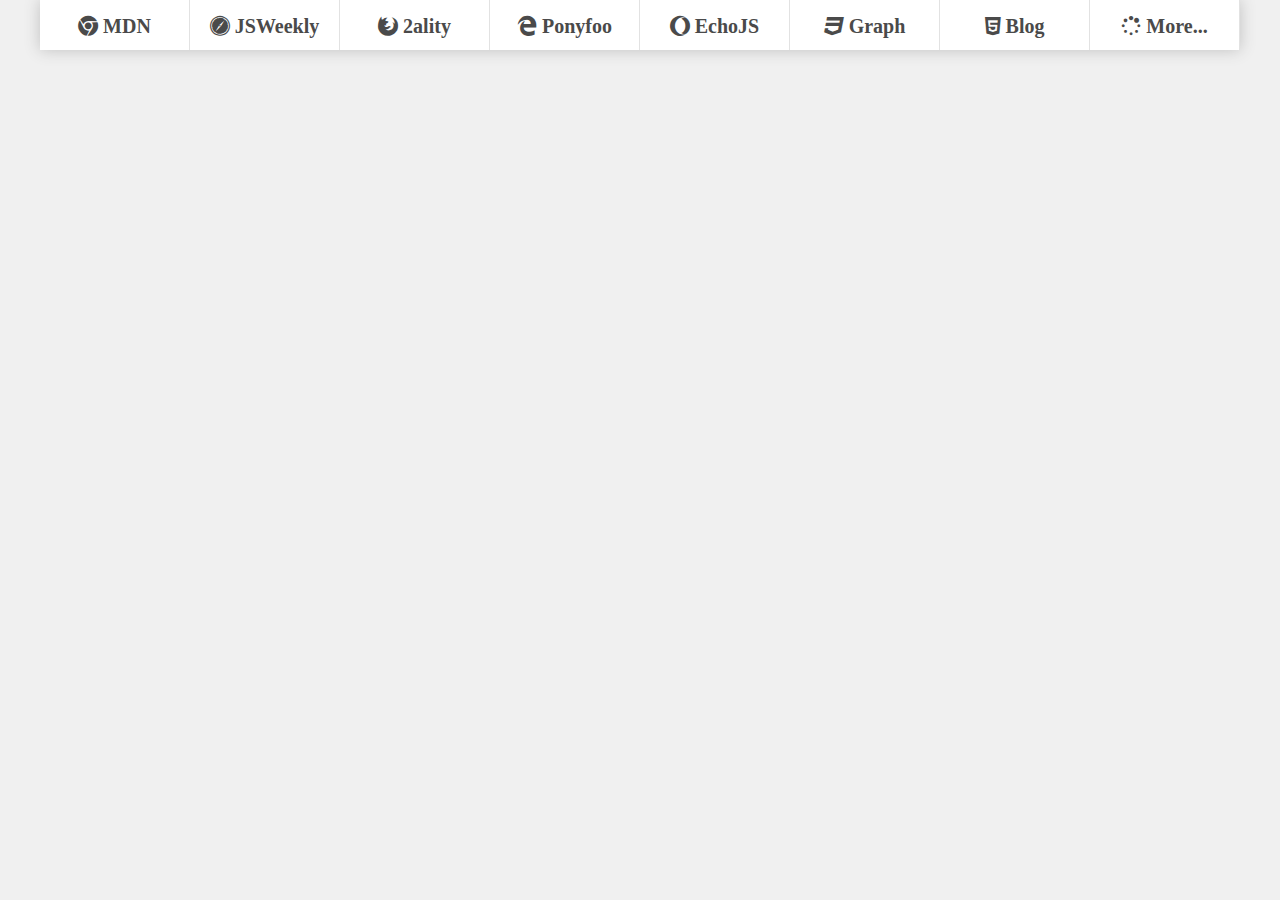
<file: index.html>
<!doctype html>
<html>
  <head>
    <meta charset="UTF-8">
    <meta http-equiv="Content-Type" content="text/html; charset=UTF-8">
    <meta name="viewport" content="width=device-width, initial-scale=1.0, maximum-scale=1, user-scalable=yes">
    <title>My Frontend Paradise</title>
    <link rel="stylesheet" type="text/css" href="assets/stylesheets/font-awesome.css">
    <link rel="stylesheet" type="text/css" href="assets/stylesheets/base.css">
    <link rel="stylesheet" type="text/css" href="assets/stylesheets/main.css">
    <link rel="stylesheet" type="text/css" href="assets/stylesheets/index.css">
  </head>
  <body>
    <div class="content">
      <div class="header">
        <a class="js-nav-open nav-open shift fl" href="#">
          <i class="fa fa-bars"></i>
        </a>
      </div>
      </div>
    <div class="js-nav nav open">
      <ul>
        <li class="nav__item rotate-x">
          <a href="https://hacks.mozilla.org" target="_blank">
            <i class="fa fa-chrome fa-spin"></i>
            <b>MDN</b>
          </a>
        </li>
        <li class="nav__item rotate-x">
          <a href="http://javascriptweekly.com/issues" target="_blank">
            <i class="fa fa-safari fa-spin"></i>
            <b>JSWeekly</b>
          </a>
        </li>
        <li class="nav__item rotate-x">
          <a href="http://www.2ality.com" target="_blank">
            <i class="fa fa-firefox fa-spin"></i>
            <b>2ality</b>
          </a>
        </li>
        <li class="nav__item rotate-x">
          <a href="https://ponyfoo.com" target="_blank">
            <i class="fa fa-edge fa-spin"></i>
            <b>Ponyfoo</b>
          </a>
        </li>
        <li class="nav__item rotate-x">
          <a href="http://echojs.com" target="_blank">
            <i class="fa fa-opera fa-spin"></i>
            <b>EchoJS</b>
          </a>
        </li>
        <li class="nav__item rotate-y">
          <a href="/graph" target="_blank">
            <i class="fa fa-css3 fa-spin"></i>
            <b>Graph</b>
          </a>
        </li>
        <li class="nav__item rotate-y">
          <a href="/blog" target="_self">
            <i class="fa fa-html5 fa-spin"></i>
            <b>Blog</b>
          </a>
        </li>
        <li class="nav__item rotate-z">
          <a href="#" target="_self">
            <i class="fa fa-spinner fa-spin"></i>
            <b>More...</b>
          </a>
        </li>
      </ul>
    </div>
    <script type="text/javascript" src="assets/javascripts/libs/jquery.js"></script>
    <script type="text/javascript" src="assets/javascripts/index.js"></script>
  </body>
</html>
</file>
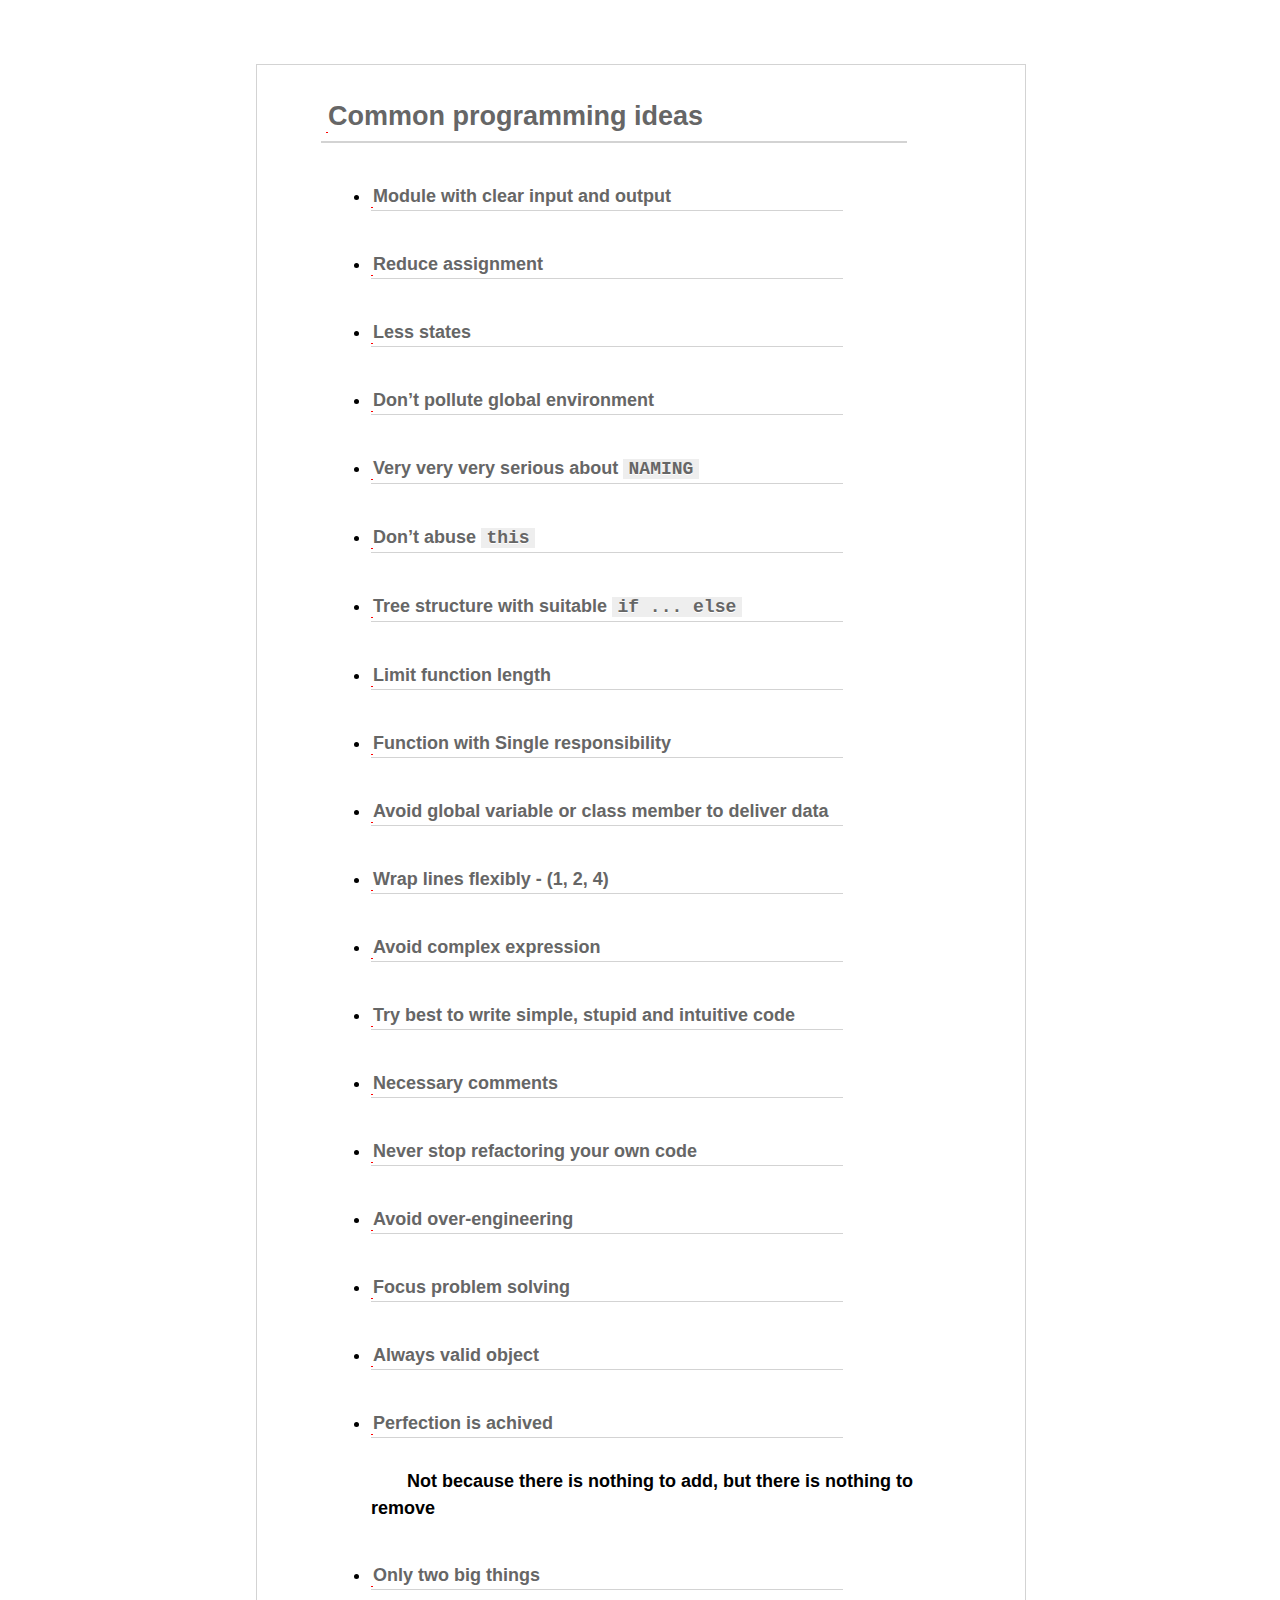
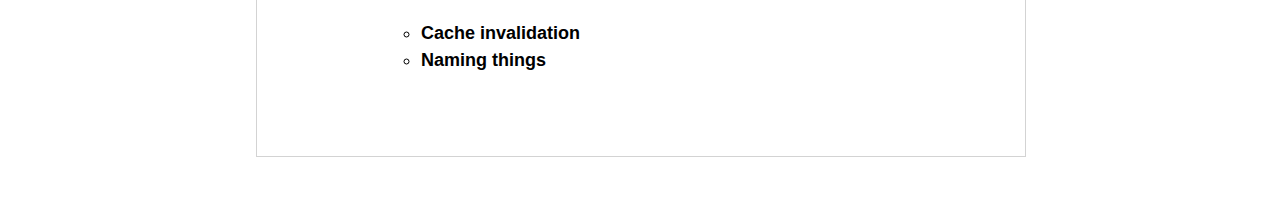
<file: blog/2015/12/31/common-programming-ideas/index.html>
<html>
<head>
    <meta http-equiv="content-type" content="text/html; charset=utf-8" />
    <meta name="viewport" content="width=device-width, initial-scale=1, maximum-scale=1">

    
    <link rel="stylesheet" href="/blog/assets/css/main.css" type="text/css">
    <link rel="stylesheet" href="/blog/assets/css/style.css" type="text/css">
    

    <link rel="alternate" type="application/atom+xml" href="/atom.xml" title="Atom feed">

    

    
    <title>Common programming ideas</title>
</head>

<body>

<h2 id="Common_programming_ideas"><a href="#Common_programming_ideas" class="headerlink" title="Common programming ideas"></a>Common programming ideas</h2><ul>
<li><h4 id="Module_with_clear_input_and_output"><a href="#Module_with_clear_input_and_output" class="headerlink" title="Module with clear input and output"></a>Module with clear input and output</h4></li>
<li><h4 id="Reduce_assignment"><a href="#Reduce_assignment" class="headerlink" title="Reduce assignment"></a>Reduce assignment</h4></li>
<li><h4 id="Less_states"><a href="#Less_states" class="headerlink" title="Less states"></a>Less states</h4></li>
<li><h4 id="Don_u2019t_pollute_global_environment"><a href="#Don_u2019t_pollute_global_environment" class="headerlink" title="Don’t pollute global environment"></a>Don’t pollute global environment</h4></li>
<li><h4 id="Very_very_very_serious_about_NAMING"><a href="#Very_very_very_serious_about_NAMING" class="headerlink" title="Very very very serious about NAMING"></a>Very very very serious about <code>NAMING</code></h4></li>
<li><h4 id="Don_u2019t_abuse_this"><a href="#Don_u2019t_abuse_this" class="headerlink" title="Don’t abuse this"></a>Don’t abuse <code>this</code></h4></li>
<li><h4 id="Tree_structure_with_suitable_if_-_else"><a href="#Tree_structure_with_suitable_if_-_else" class="headerlink" title="Tree structure with suitable if ... else"></a>Tree structure with suitable <code>if ... else</code></h4></li>
<li><h4 id="Limit_function_length"><a href="#Limit_function_length" class="headerlink" title="Limit function length"></a>Limit function length</h4></li>
<li><h4 id="Function_with_Single_responsibility"><a href="#Function_with_Single_responsibility" class="headerlink" title="Function with Single responsibility"></a>Function with Single responsibility</h4></li>
<li><h4 id="Avoid_global_variable_or_class_member_to_deliver_data"><a href="#Avoid_global_variable_or_class_member_to_deliver_data" class="headerlink" title="Avoid global variable or class member to deliver data"></a>Avoid global variable or class member to deliver data</h4></li>
<li><h4 id="Wrap_lines_flexibly_-__281_2C_2_2C_4_29"><a href="#Wrap_lines_flexibly_-__281_2C_2_2C_4_29" class="headerlink" title="Wrap lines flexibly - (1, 2, 4)"></a>Wrap lines flexibly - (1, 2, 4)</h4></li>
<li><h4 id="Avoid_complex_expression"><a href="#Avoid_complex_expression" class="headerlink" title="Avoid complex expression"></a>Avoid complex expression</h4></li>
<li><h4 id="Try_best_to_write_simple_2C_stupid_and_intuitive_code"><a href="#Try_best_to_write_simple_2C_stupid_and_intuitive_code" class="headerlink" title="Try best to write simple, stupid and intuitive code"></a>Try best to write simple, stupid and intuitive code</h4></li>
<li><h4 id="Necessary_comments"><a href="#Necessary_comments" class="headerlink" title="Necessary comments"></a>Necessary comments</h4></li>
<li><h4 id="Never_stop_refactoring_your_own_code"><a href="#Never_stop_refactoring_your_own_code" class="headerlink" title="Never stop refactoring your own code"></a>Never stop refactoring your own code</h4></li>
<li><h4 id="Avoid_over-engineering"><a href="#Avoid_over-engineering" class="headerlink" title="Avoid over-engineering"></a>Avoid over-engineering</h4></li>
<li><h4 id="Focus_problem_solving"><a href="#Focus_problem_solving" class="headerlink" title="Focus problem solving"></a>Focus problem solving</h4></li>
<li><h4 id="Always_valid_object"><a href="#Always_valid_object" class="headerlink" title="Always valid object"></a>Always valid object</h4></li>
<li><h4 id="Perfection_is_achived"><a href="#Perfection_is_achived" class="headerlink" title="Perfection is achived"></a>Perfection is achived</h4><p><strong>Not because there is nothing to add, but there is nothing to remove</strong></p>
</li>
<li><h4 id="Only_two_big_things"><a href="#Only_two_big_things" class="headerlink" title="Only two big things"></a>Only two big things</h4><ul>
<li><strong>Cache invalidation</strong></li>
<li><strong>Naming things</strong></li>
</ul>
</li>
</ul>






</body>
</html>
</file>
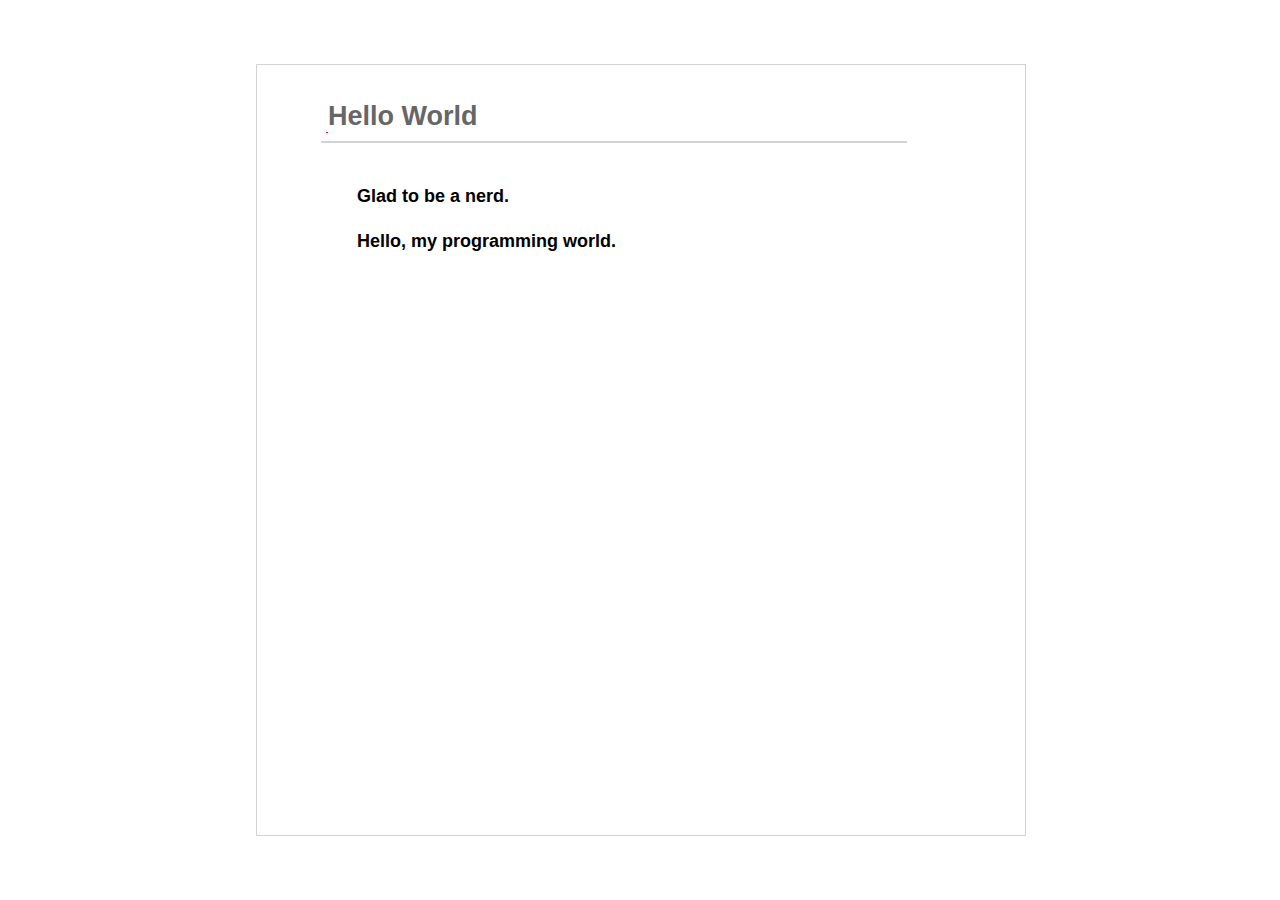
<file: blog/2015/12/31/hello-world/index.html>
<html>
<head>
    <meta http-equiv="content-type" content="text/html; charset=utf-8" />
    <meta name="viewport" content="width=device-width, initial-scale=1, maximum-scale=1">

    
    <link rel="stylesheet" href="/blog/assets/css/main.css" type="text/css">
    <link rel="stylesheet" href="/blog/assets/css/style.css" type="text/css">
    

    <link rel="alternate" type="application/atom+xml" href="/atom.xml" title="Atom feed">

    

    
    <title>Hello World</title>
</head>

<body>

<h2 id="Hello_World"><a href="#Hello_World" class="headerlink" title="Hello World"></a>Hello World</h2><p><strong>Glad to be a nerd.</strong></p>
<p><strong>Hello, my programming world.</strong></p>






</body>
</html>
</file>
<file: assets/stylesheets/base.css>
/* display */
.dno {
  display: none;
}

.db {
  display: block;
}

.dib {
  display: inline-block;
}


/* float */
.fl {
  float: left;
}

.fr {
  float: right;
}


/* clear */
.cl {
  clear: left;
}

.cr {
  clear: right;
}

.cb {
  clear: both;
}
</file>
<file: assets/stylesheets/main.css>
html, body, ul {
  margin: 0;
  padding: 0;
}

body {
  position: relative;
  width: 100%;
  background: #f0f0f0;
}

ul {
  list-style-type: none;
}

.layer {
  position: fixed;
  top: 0;
  right: 0;
  bottom: 0;
  left: 0;
  background: #5c5c5a;
  z-index: 1002;
}

@media screen and (min-width: 1200px) {
  body {
    margin: auto auto;
    width: 1200px;
  }
}
</file>
<file: assets/stylesheets/index.css>
.header {
  width: 100%;
  height: 50px;
  background: #ffffff;
  line-height: 50px;
}

.nav-open {
  width: 20%;
  margin: 0 0 0 5%;
  color: #cf4d35;
  font-size: 32px;
}

.nav-open.shift {
  margin: 0 0 0 35%;
}

.nav {
  position: fixed;
  top: 0px;
  left: 0px;
  display: none;
  width: 30%;
  height: 100%;
  background: #f0f0f0;
  box-shadow: 0px 15px 15px 0px #c0c0c0;
  overflow: auto;
  z-index: 1001;
}

.nav.open {
  display: block;
}

.nav__item {
  padding: 15px;
  height: 20px;
  border-bottom: 1px solid #e2e2e2;
}

.nav__item a {
  color: #4a4a4a;
  font-size: 15px;
  text-decoration: none;
}

.nav__item a:hover {
  color: #cf4d35;
}

@media screen and (min-width: 1200px) {
  .header {
    box-shadow: 0px 0px 15px 0px #c0c0c0;
  }

  .nav-open {
    display: none;
  }

  .nav {
    position: absolute;
    top: 0px;
    left: 0px;
    display: block;
    width: 100%;
    height: 50px;
    background: transparent;
    box-shadow: none;
  }

  .nav__item {
    float: left;
    padding: 15px;
    width: 119px;
    border-right: 1px solid #e2e2e2;
    border-bottom: none;
    text-align: center;
  }

  .nav__item a {
    font-size: 20px;
    transition: transform 1s;
  }

  .nav__item.rotate-x a:hover {
     transform: rotateX(360deg);
  }

  .nav__item.rotate-y a:hover {
     transform: rotateY(360deg);
  }

  .nav__item.rotate-z a:hover {
     transform: rotateZ(360deg);
  }
}
</file>
<file: blog/assets/css/main.css>
body {
    font-family: STFangSong, Helvetica, Arial, Vernada, Tahoma, STXihei, "Microsoft YaHei", "Songti SC", SimSun, Heiti, sans-serif !important;
    font-size: 18px;
    margin: 5% 20% 5% 20%;
    padding: 2% 5% 5% 5%;
    width: 50%;
    line-height: 150%;
    border: 1px solid LightGrey;
}

H1 {
    font-family: "Palatino Linotype", "Book Antiqua", Palatino, Helvetica, STKaiti, SimSun, serif;
}

H2 {
    font-family: "Palatino Linotype", "Book Antiqua", Palatino, Helvetica, STKaiti, SimSun, serif;
    margin-bottom: 60px;
    margin-bottom: 40px;
    padding: 5px;
    border-bottom: 2px LightGrey solid;
    width: 90%;
    line-height: 150%;
    color: #666666;
}


H3 {
    font-family: "Palatino Linotype", "Book Antiqua", Palatino, Helvetica, STKaiti, SimSun, serif;
    margin-top: 40px;
    margin-bottom: 30px;
    border-bottom: 1px LightGrey solid;
    width: 80%;
    line-height: 150%;
    color: #666666;
}


H4 {
    font-family: "Palatino Linotype", "Book Antiqua", Palatino, Helvetica, STKaiti, SimSun, serif;
    margin-top: 40px;
    margin-bottom: 30px;
    border-bottom: 1px LightGrey solid;
    width: 80%;
    line-height: 150%;
    color: #666666;
}


li {
    margin-left: 10px;
}


blockquote {
    border-left: 4px lightgrey solid;
    padding-left: 5px;
    margin-left: 20px;
}

a {
    text-decoration: none;
    cursor: crosshair;
    border-bottom: 1px dashed Red;
    padding: 1px;
    color: black;
}


a:hover {
	background-color: LightGrey;
}


img {
    display: block;
    box-shadow: 0 0 10px #555;
    border-radius: 6px;
    margin-left: auto;
    margin-right: auto;
    margin-top: 10px;
    margin-bottom: 10px;
    -webkit-box-shadow: 0 0 10px #555;
}


hr {
    color: LightGrey;
}

p {
    text-indent: 2em;
}
</file>
<file: blog/assets/css/style.css>
pre, .highlight {
  background: #2d2d2d;
  margin: 0 -20px;
  padding: 15px 20px;
  border-style: solid;
  border-color: #ddd;
  border-width: 1px 0;
  overflow: auto;
  color: #ccc;
  line-height: 22.400000000000002px;
}
 .highlight .gutter pre,
 .gist .gist-file .gist-data .line-numbers {
  color: #666;
  font-size: 0.85em;
}
 pre, code {
  font-family: "Source Code Pro", Consolas, Monaco, Menlo, Consolas, monospace;
}
 code {
  background: #eee;
  text-shadow: 0 1px #fff;
  padding: 0 0.3em;
}
 pre code {
  background: none;
  text-shadow: none;
  padding: 0;
}
 .highlight pre {
  border: none;
  margin: 0;
  padding: 0;
}
 .highlight table {
  margin: 0;
  /*width: auto;*/
}
 .highlight td {
  border: none;
  padding: 0;
}
 .highlight figcaption {
  font-size: 0.85em;
  color: #999;
  line-height: 1em;
  margin-bottom: 1em;
}
 .highlight figcaption:before,
 .highlight figcaption:after {
  content: "";
  display: table;
}
 .highlight figcaption:after {
  clear: both;
}
 .highlight figcaption a {
  float: right;
}
 .highlight .gutter pre {
  text-align: right;
  padding-right: 20px;
}
 .highlight .line {
  height: 22.400000000000002px;
}
 .gist {
  margin: 0 -20px;
  border-style: solid;
  border-color: #ddd;
  border-width: 1px 0;
  background: #2d2d2d;
  padding: 15px 20px 15px 0;
}
 .gist .gist-file {
  border: none;
  font-family: "Source Code Pro", Consolas, Monaco, Menlo, Consolas, monospace;
  margin: 0;
}
 .gist .gist-file .gist-data {
  background: none;
  border: none;
}
 .gist .gist-file .gist-data .line-numbers {
  background: none;
  border: none;
  padding: 0 20px 0 0;
}
 .gist .gist-file .gist-data .line-data {
  padding: 0 !important;
}
 .gist .gist-file .highlight {
  margin: 0;
  padding: 0;
  border: none;
}
 .gist .gist-file .gist-meta {
  background: #2d2d2d;
  color: #999;
  font: 0.85em "Helvetica Neue", Helvetica, Arial, sans-serif;
  text-shadow: 0 0;
  padding: 0;
  margin-top: 1em;
  margin-left: 20px;
}
 .gist .gist-file .gist-meta a {
  color: #258fb8;
  font-weight: normal;
}
 .gist .gist-file .gist-meta a:hover {
  text-decoration: underline;
}
pre .comment,
pre .title {
  color: #999;
}
pre .variable,
pre .attribute,
pre .tag,
pre .regexp,
pre .ruby .constant,
pre .xml .tag .title,
pre .xml .pi,
pre .xml .doctype,
pre .html .doctype,
pre .css .id,
pre .css .class,
pre .css .pseudo {
  color: #f2777a;
}
pre .number,
pre .preprocessor,
pre .built_in,
pre .literal,
pre .params,
pre .constant {
  color: #f99157;
}
pre .class,
pre .ruby .class .title,
pre .css .rules .attribute {
  color: #9c9;
}
pre .string,
pre .value,
pre .inheritance,
pre .header,
pre .ruby .symbol,
pre .xml .cdata {
  color: #9c9;
}
pre .css .hexcolor {
  color: #6cc;
}
pre .function,
pre .python .decorator,
pre .python .title,
pre .ruby .function .title,
pre .ruby .title .keyword,
pre .perl .sub,
pre .javascript .title,
pre .coffeescript .title {
  color: #69c;
}
pre .keyword,
pre .javascript .function {
  color: #c9c;
}
@media screen and (max-width: 479px) {
  #mobile-nav {
    position: absolute;
    top: 0;
    left: 0;
    width: 280px;
    height: 100%;
    background: #191919;
    border-right: 1px solid #fff;
  }
}
@media screen and (max-width: 479px) {
  .mobile-nav-link {
    display: block;
    color: #999;
    text-decoration: none;
    padding: 15px 20px;
    font-weight: bold;
  }
  .mobile-nav-link:hover {
    color: #fff;
  }
}
@media screen and (min-width: 768px) {
  #sidebar {
    display: inline;
    float: left;
    width: 23.3333333333333%;
    margin: 0 0.8333333333333%;
  }
}
.widget-wrap {
  margin: 50px 0;
}
.widget {
  color: #777;
  text-shadow: 0 1px #fff;
  background: #ddd;
  -webkit-box-shadow: 0 -1px 4px #ccc inset;
  box-shadow: 0 -1px 4px #ccc inset;
  border: 1px solid #ccc;
  padding: 15px;
  -webkit-border-radius: 3px;
  border-radius: 3px;
}
.widget a {
  color: #258fb8;
  text-decoration: none;
}
.widget a:hover {
  text-decoration: underline;
}
.widget ul ul,
.widget ol ul,
.widget dl ul,
.widget ul ol,
.widget ol ol,
.widget dl ol,
.widget ul dl,
.widget ol dl,
.widget dl dl {
  margin-left: 15px;
  list-style: disc;
}
.widget {
  line-height: 1.6em;
  word-wrap: break-word;
  font-size: 0.9em;
}
.widget ul,
.widget ol {
  list-style: none;
  margin: 0;
}
.widget ul ul,
.widget ol ul,
.widget ul ol,
.widget ol ol {
  margin: 0 20px;
}
.widget ul ul,
.widget ol ul {
  list-style: disc;
}
.widget ul ol,
.widget ol ol {
  list-style: decimal;
}
.category-list-count,
.tag-list-count,
.archive-list-count {
  padding-left: 5px;
  color: #999;
  font-size: 0.85em;
}
.category-list-count:before,
.tag-list-count:before,
.archive-list-count:before {
  content: "(";
}
.category-list-count:after,
.tag-list-count:after,
.archive-list-count:after {
  content: ")";
}
.tagcloud a {
  margin-right: 5px;
}
</file>
